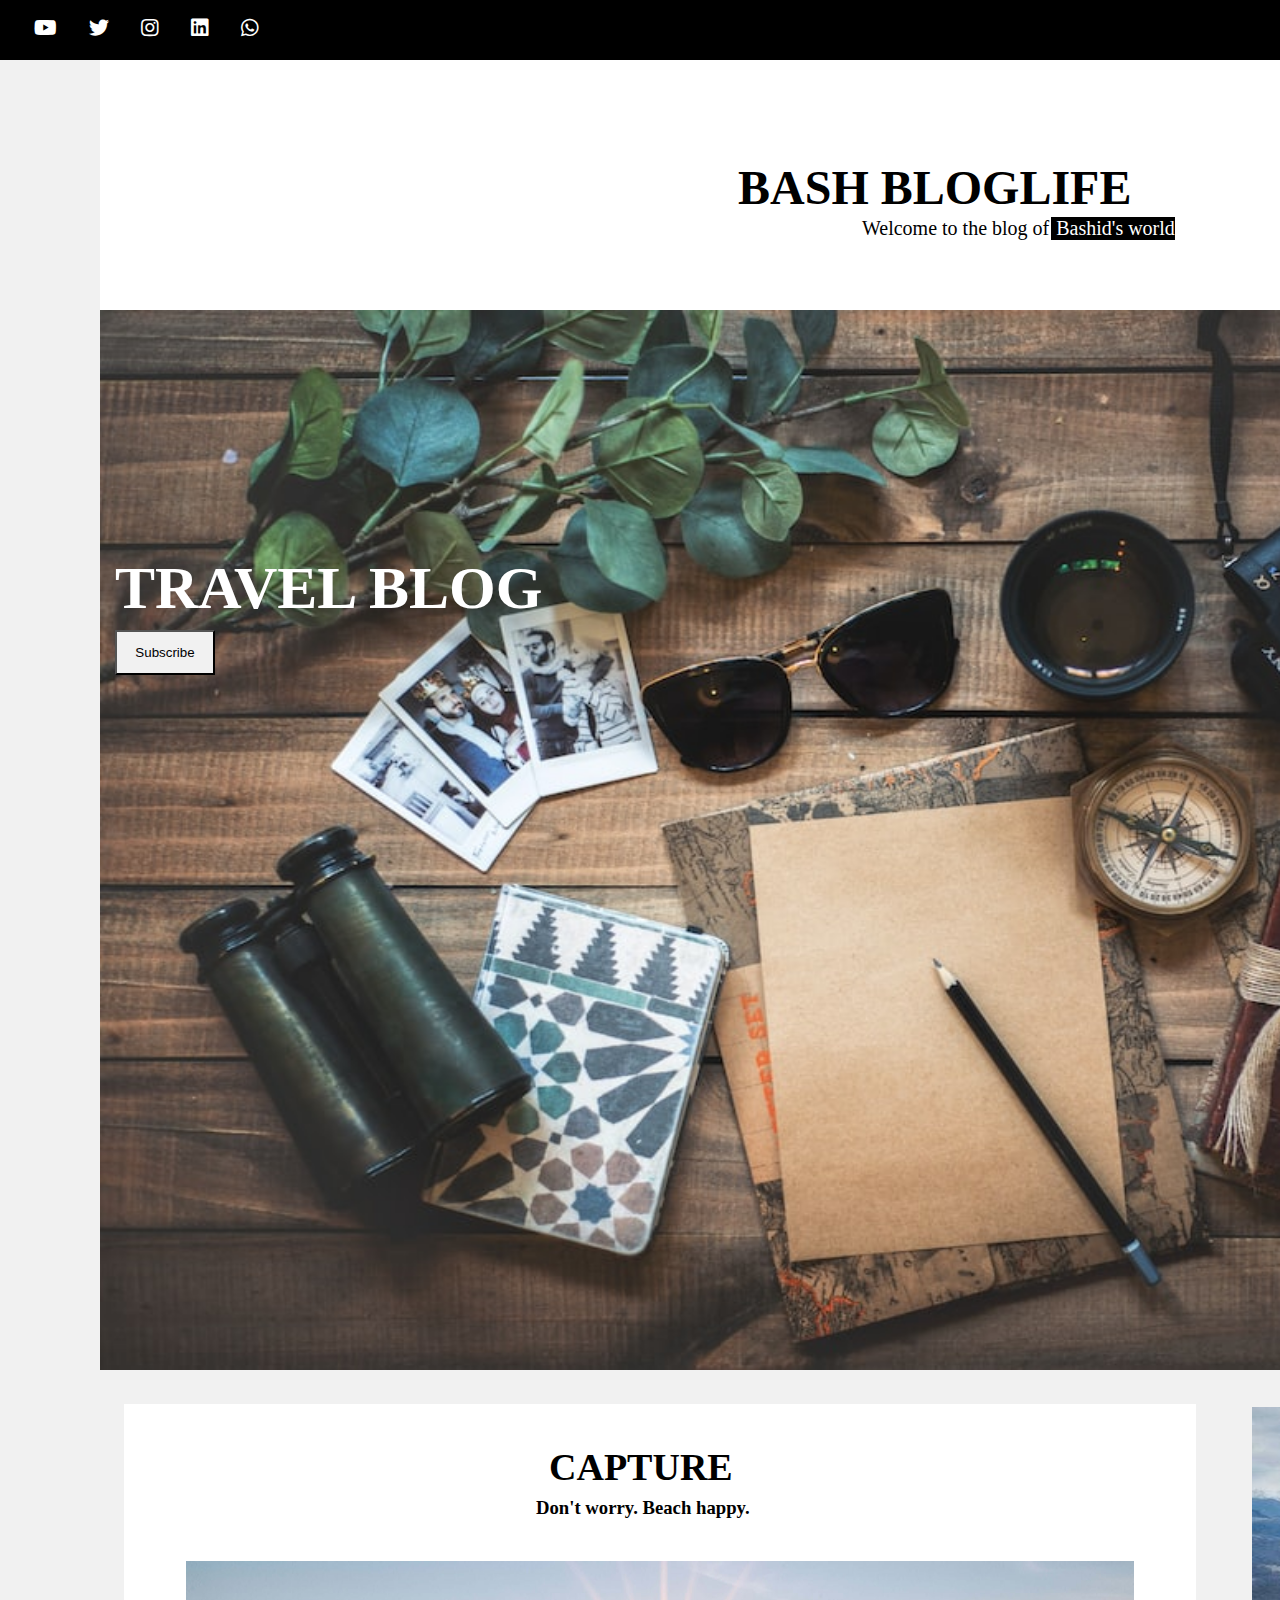
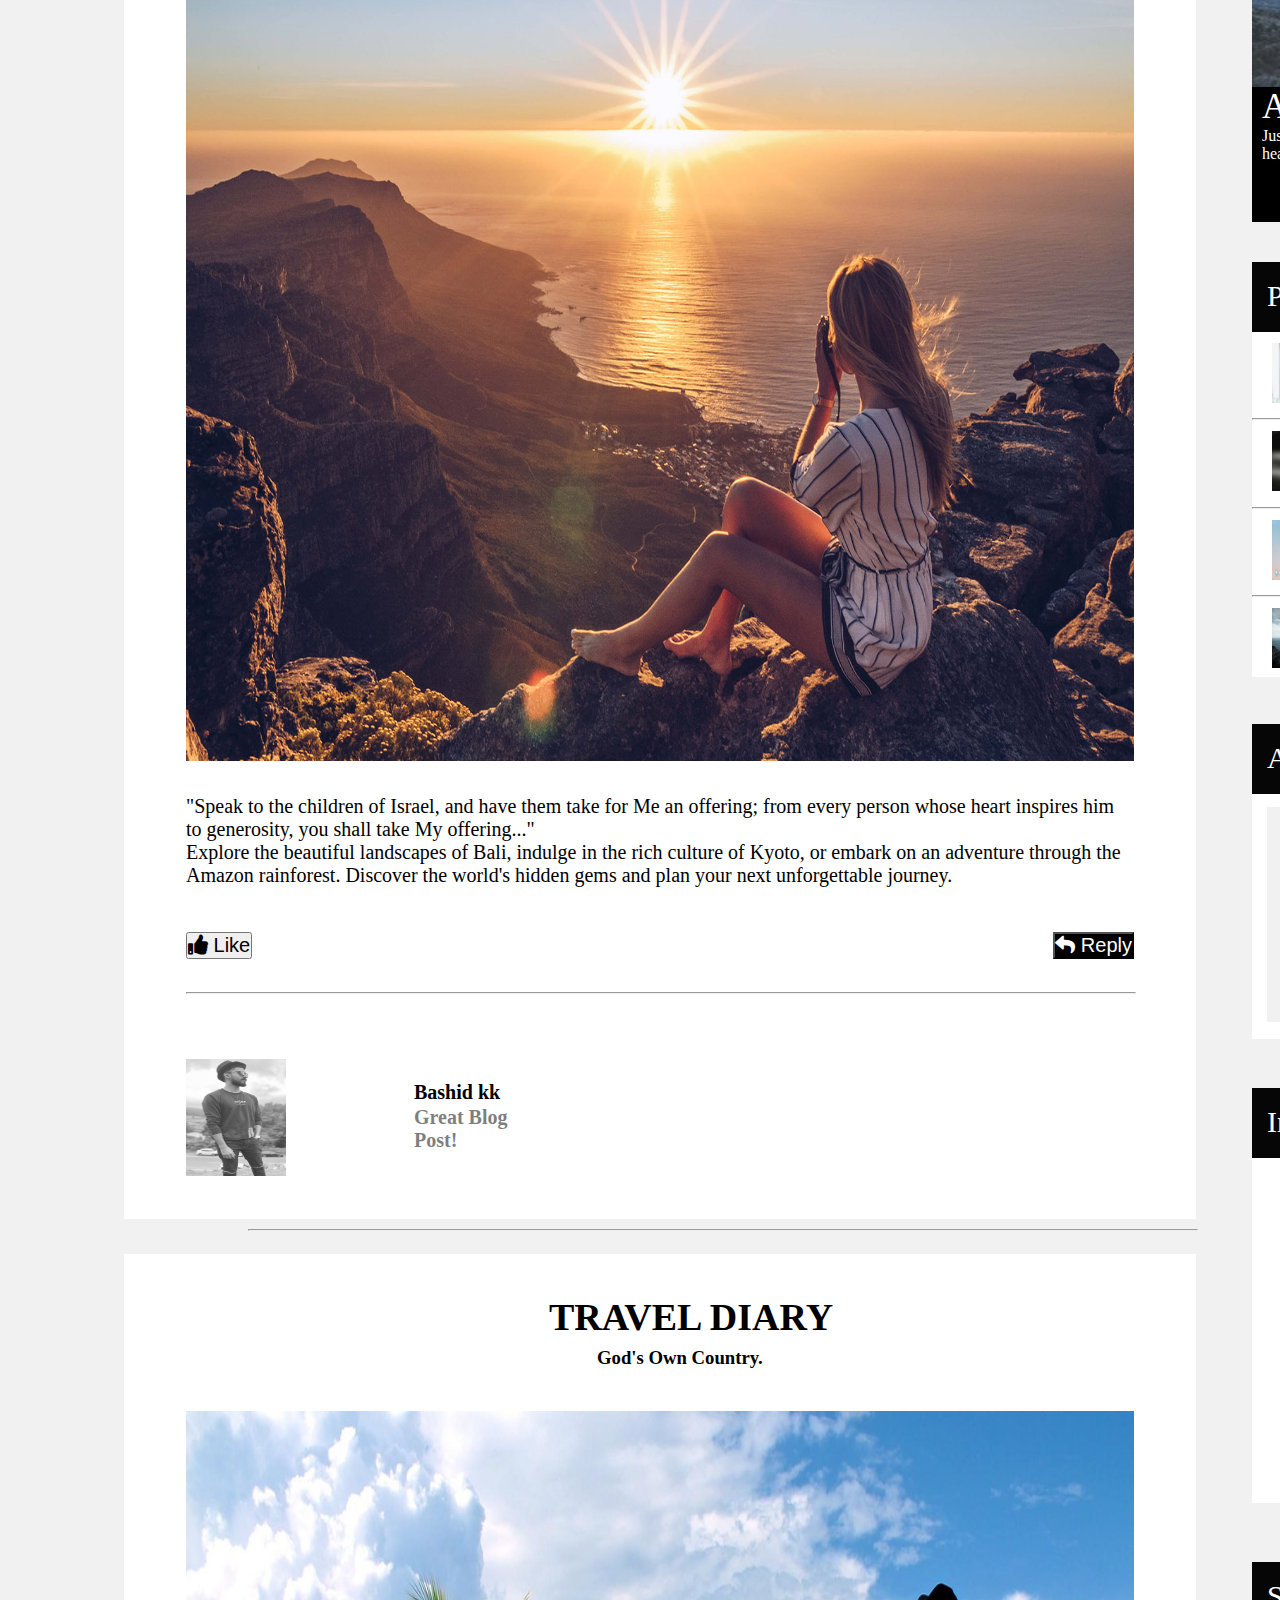
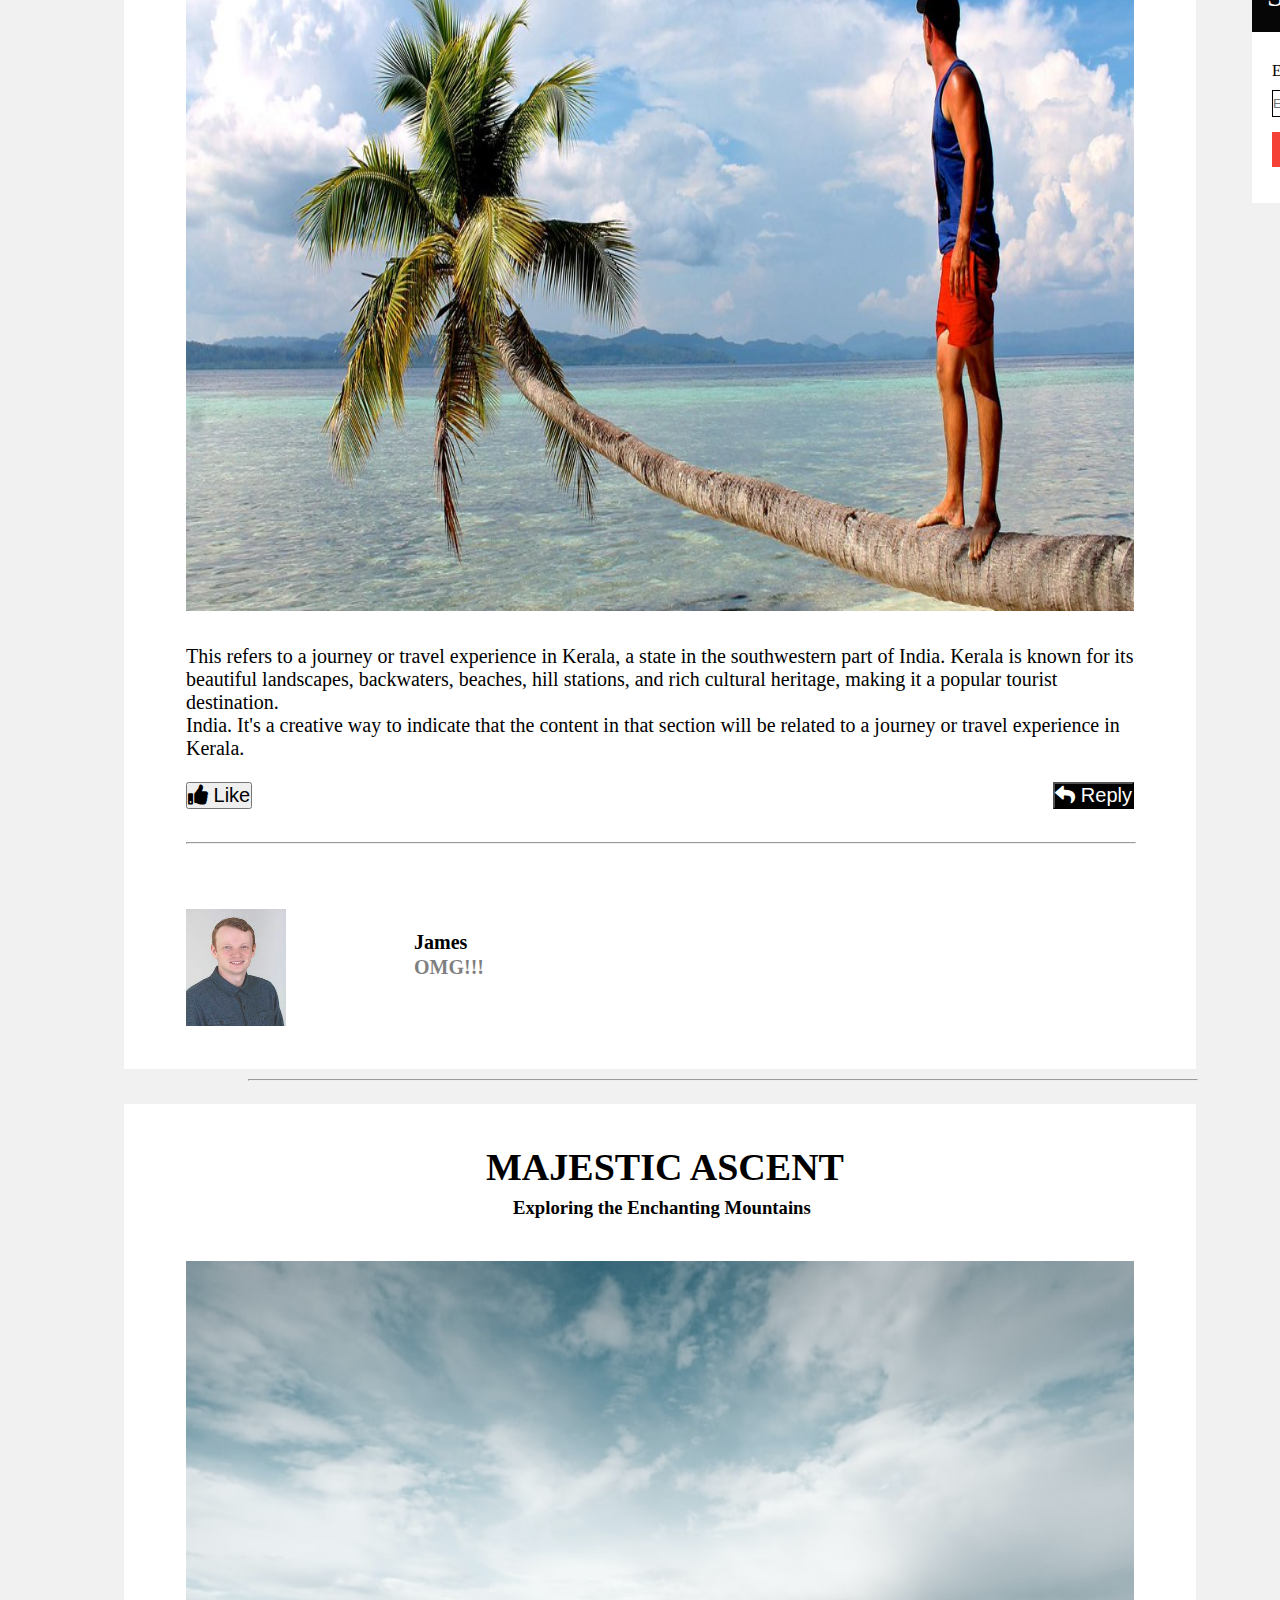
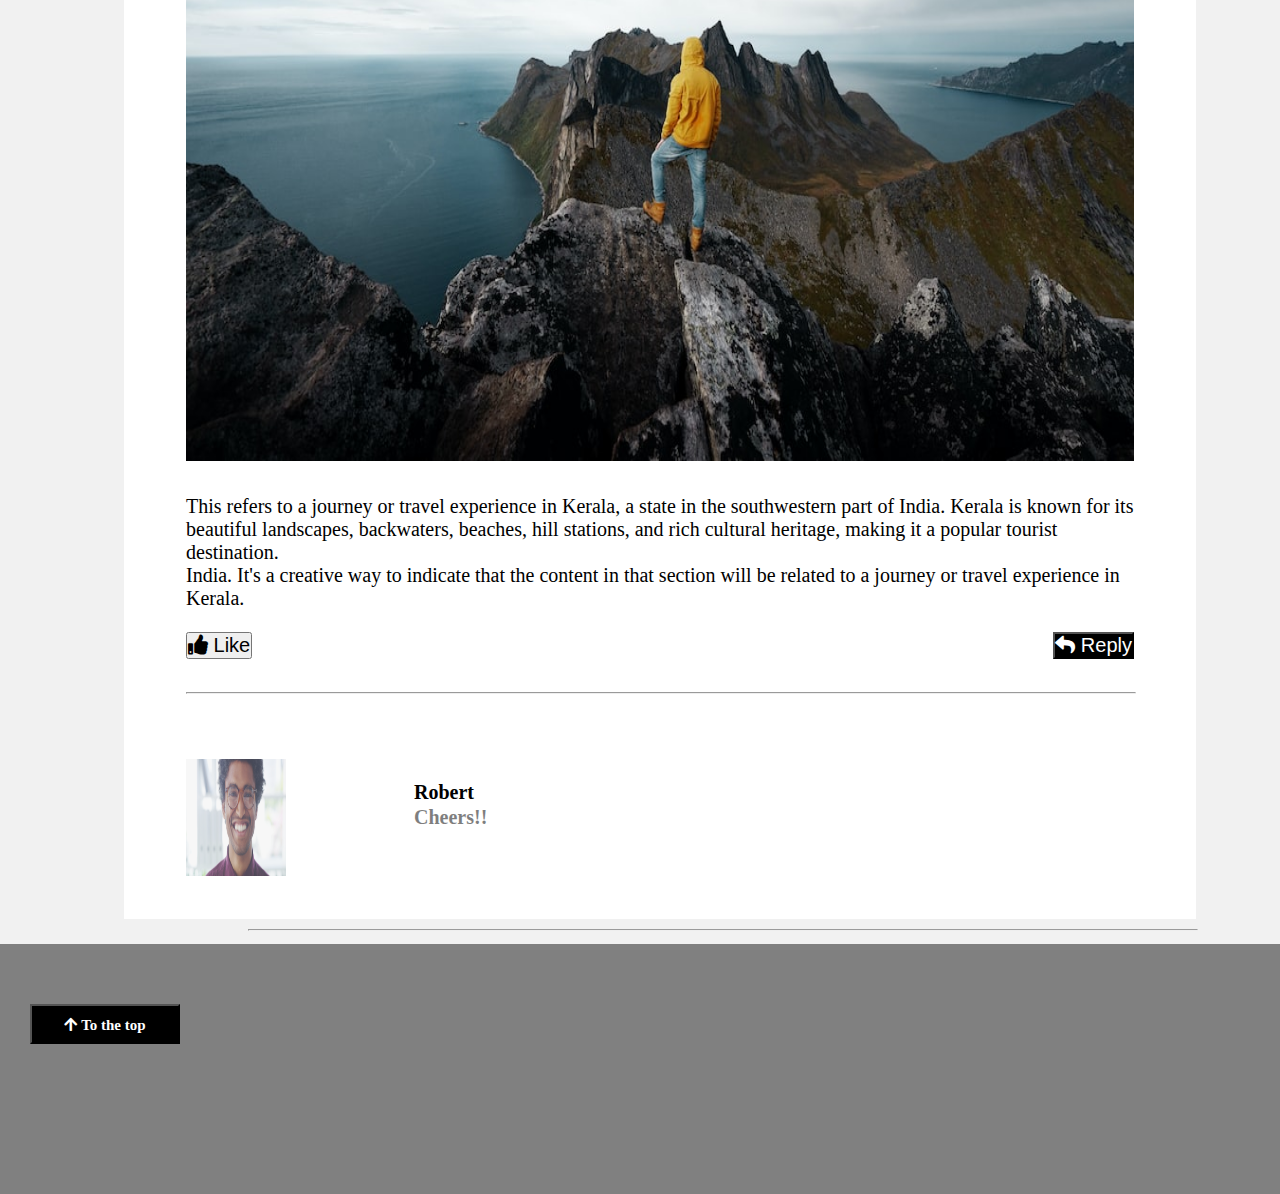
<file: index.html>
<!DOCTYPE html>
<html>
    <head>
        <link href="fashion.css" type="text/css" rel="stylesheet">
        <link rel="stylesheet" href="https://cdnjs.cloudflare.com/ajax/libs/font-awesome/5.15.3/css/all.min.css">

    </head>
    <body>

        <div class="fashion" id="home">
           <div class="nav">

            

                <ul>
                    <li><i class="fab fa-youtube"></i></li>
                    <li><i class="fab fa-twitter"></i></li>
                    <li><i class="fab fa-instagram"></i></li>
                    <li><i class="fab fa-linkedin"></i></li>
                    <li><i class="fab fa-whatsapp"></i></li>
            
                </ul>
            
           </div>
        </div>
            
            <div id="body-container">
                <div class="header" style="max-width: 1650px;">
                    <p class="text1">BASH BLOGLIFE</p>
                    <table>
                        <tr>
                            <td class="text2">Welcome to the blog of</td><td class="text3">Bashid's world</td>
                            
                        </tr>
    
                    </table>
    
                </div>
                <div class="image-section" style="max-width: 1650px;">
                    <img class="image1" src="images/TRAVEL1.jpeg">
                    <p id="heading">TRAVEL BLOG</p>
                    <div class="head-btn">
                        <button id="button-sub">Subscribe</button>
                    </div>
    
                </div>
                <div class="image2">
                    <div class="title1">
                        <h2 class="caption">CAPTURE</h2>
                        <h3 class="caption1">Don't worry. Beach happy.
                        </h3>
                        <div class="image-div">
                            <img class="title-image" src="images/TRAVEL2.jpg">
                            <div class="para-div">
                                <p>"Speak to the children of Israel, and have them take for Me an offering; from every person whose heart inspires him to generosity, you shall take My offering..." </p>
                                <p>Explore the beautiful landscapes of Bali, indulge in the rich culture of Kyoto, or embark on an adventure through the Amazon rainforest. Discover the world's hidden gems and plan your next unforgettable journey.</p>
                            </div>
                            <div class="button-div">
                                <button class="like-button">
                                    <i class="fas fa-thumbs-up"></i> Like
                                  </button>
                                  <button class="reply-button">
                                    <i class="fas fa-reply"></i> Reply
                                  </button>
    
                            </div>
                            <hr>
                            <div class="end-part">
                                <img class="image-end" src="images/web-bashid.jpeg">
                                <div class="final-text">
                                    <table>
                                        <tr>
                                            <td class="table1">Bashid kk</td>
                                        
                                        </tr>
                                        <tr>
                                            <td class="table1 table2">Great Blog Post!</td>
                                        </tr>
                                    </table>
                                </div>
                                <hr>

                              
                                
    
                            </div>
                            
                        </div>
    
    
                    </div>
                    <div class="profile">
                        <div id="dp">
                            <img id="smile" src="images/traveldp2.jpg">
                        </div>
                        <div class="text-area">
                            <div><h1 class="white-text">Alicia</h1></div>
                            <div id="para-short">
                                <p class="shorts">Just me, myself and I, exploring the universe of uknownment. I have a heart of love and a interest of lorem ipsum and mauris neque quam blog.</p>
                            </div>
                        </div>
                
                    </div>
                    <div class="extra-profile">
                        <div class="black-theme">
                            <p class="white">Popular Posts</p>
                        </div>
                        <div class="white-theme">
                            <div class="popular">
                                <img class="popular-images" src="images/james2man.png">
                            </div>
                            <div class="first-name">
                                <p >Trip Mania</p>
            
                            </div>
                            <div class="first-name2">
                                <p >sed mattis nunc</p>
            
                            </div>

                        </div>
                        <hr class="line-hr">
                        <div class="white-theme">
                            <div class="popular">
                                <img class="popular-images" src="images/web-bashid-removebg-blackblur.png">
                            </div>
                            <div class="first-name">
                                <p >Solo Ride</p>
            
                            </div>
                            <div class="first-name2">
                                <p >nuno pepmendez</p>
            
                            </div>

                        </div>
                        <hr class="line-hr">
                        <div class="white-theme">
                            <div class="popular">
                                <img class="popular-images" src="images/TRAVEL3.jpg">
                            </div>
                            <div class="first-name">
                                <p >Tend Vibe</p>
            
                            </div>
                            <div class="first-name2">
                                <p >marcilo gomez</p>
            
                            </div>

                        </div>
                        <hr class="line-hr">
                        <div class="white-theme">
                            <div class="popular">
                                <img class="popular-images" src="images/TRAVEL5.jpeg">
                            </div>
                            <div class="first-name">
                                <p >Long Journey</p>
            
                            </div>
                            <div class="first-name2">
                                <p >familyo espano</p>
            
                            </div>

                        </div>
                    </div>
                    <div class="adv">
                        <div class="black-theme">
                            <p class="white">Advertise</p>
                            
                            </div>
                            <div class="adv1">
                                <div class="ad-box"><h4 id="lighter">Your AD Here</h4></div>

                            </div>
                        </div>

                    </div>
                    
                </div>
                
                <div class="image2">
                    <div class="title1">
                        <h2 class="caption">TRAVEL DIARY</h2>
                        <h3 class="caption3">God's Own Country.
                        </h3>
                        <div class="image-div">
                            <img class="title-image" src="images/TRAVEL4.jpg">
                            <div class="para-div">
                                <p>This refers to a journey or travel experience in Kerala, a state in the southwestern part of India. Kerala is known for its beautiful landscapes, backwaters, beaches, hill stations, and rich cultural heritage, making it a popular tourist destination.</p>
                                <p>India. It's a creative way to indicate that the content in that section will be related to a journey or travel experience in Kerala.</p>
                            </div>
                            <div class="button-div">
                                <button class="like-button">
                                    <i class="fas fa-thumbs-up"></i> Like
                                  </button>
                                  <button class="reply-button">
                                    <i class="fas fa-reply"></i> Reply
                                  </button>
    
                            </div>
                            <hr>
                            <div class="end-part">
                                <img class="image-end" src="images/jamesmon.jpeg">
                                <div class="final-text">
                                    <table>
                                        <tr>
                                            <td class="table1">James</td>
                                        
                                        </tr>
                                        <tr>
                                            <td class="table1 table2">OMG!!!</td>
                                        </tr>
                                    </table>
                                </div>
                                <hr>
                              
                                
    
                            </div>
                        </div>
    
    
                    </div>
                    <div class="extra-profile1">
                        <div class="black-theme">
                            <p class="white">Inspiration</p>
                        </div>
                        <div class="fourimage">
                            <div class="collage">
                                <div>
                                    <img class="picture" src="images/Inspiration1.jpeg">
                                </div>
                            </div>
                            <div class="collage">
                                <div>
                                    <img class="picture" src="images/Inspiration2.jpeg">
                                </div>
                            </div>
                            <div class="collage"><div>
                                <img class="picture" src="images/Inspiration3.jpg">
                            </div></div>
                            <div class="collage">
                                <div>
                                    <img class="picture" src="images/Inspiration4.jpeg">
                                </div>
                            </div>
                        </div>
                    </div>
                    <div class="tags">
                        <div class="black-theme">
                            <p class="white">Subscribe</p>
                        </div>
                        <div class="tag-button">
                            <div>
                                <p id="edition">Enter your e-mail below and get notified on the latest blog posts.

                                </p>
                            </div>
                            <div>
                                <input id="input-box" type="text" placeholder="Enter e-mail">
                            </div>
                            <div>
                                <button id="sub-btn">Subscribe</button>
                            </div>
                            
                        </div>

                    </div>
    
    
                </div>
                <div class="extra-edition">
                    <div class="title1">
                        <h2 class="caption4">MAJESTIC ASCENT</h2>
                        <h3 class="caption5">Exploring the Enchanting Mountains
                        </h3>
                        <div class="image-div">
                            <img class="title-image" src="images/TRAVEL5.jpeg">
                            <div class="para-div">
                                <p>This refers to a journey or travel experience in Kerala, a state in the southwestern part of India. Kerala is known for its beautiful landscapes, backwaters, beaches, hill stations, and rich cultural heritage, making it a popular tourist destination.</p>
                                <p>India. It's a creative way to indicate that the content in that section will be related to a journey or travel experience in Kerala.</p>
                            </div>
                            <div class="button-div">
                                <button class="like-button">
                                    <i class="fas fa-thumbs-up"></i> Like
                                  </button>
                                  <button class="reply-button">
                                    <i class="fas fa-reply"></i> Reply
                                  </button>
    
                            </div>
                            <hr>
                            <div class="end-part">
                                <img class="image-end" src="images/james2man.png">
                                <div class="final-text">
                                    <table>
                                        <tr>
                                            <td class="table1">Robert</td>
                                        
                                        </tr>
                                        <tr>
                                            <td class="table1 table2">Cheers!!</td>
                                        </tr>
                                    </table>
                                </div>
                                <hr>
                              
                                
    
                            </div>
                        </div>
    
    
                    </div>
                    
    
    
                </div>
                <div id="footer">
                    <button class="top-button">
                    <i class="fas fa-arrow-up">  To the top</i>
                     </button>

                </div>
                
            </div>
            

        
                


    </body>
</html>
</file>
<file: fashion.css>
*{
    padding: 0;
    margin: 0;
    list-style: none;
}


.nav{
    width: 100%;
    height: 60px;
    background: black;
}
ul{
    
    margin-left: 20px;
    
}
body{
    background: #f1f1f1;
}
li{
    display: inline;
    color: #fff;
    padding-top: 16px;
    line-height: 60px;
    margin: 0 14px;
}
.fab{
    cursor: pointer;
    font-size: 20px;
}
.fab:hover{
    background: lightskyblue;
}
side-bar{
    width: 110px;
    height: 1000px;
    background: lightgray;
}
.header{
    width: 100%;
    height: 250px;
    background: #fff;
    float: left;
    margin-left: 100px;
}
.text1{
    font-family: "Oswald";
    font-size: 48px;
    padding-left: 638px;
    padding-top: 100px;
    font-weight: bold;
}

.text2{
    font-family: "Oswald";
    padding-left: 760px;
    font-size: 20px;

}
.text3{
    padding-left: 5px;
    font-size: 20px;
    background: black;
    color: #fff;
}
.image1{
    margin-left: 100px;
    height: 1060px;
    width: 1650px;
}
.image2{
    position: relative;
    margin-left: 100px;
    width: 1650px;
    height: 1420px;
    background-color: #f1f1f1;
    border: lightslategray;
    border-radius: 4px;
    
    
}
.title1{
    width: 1072px;
    height: 156px;
    background: #fff;
    margin-left: 24px;
    margin-top: 30px;
    }
.caption{
    padding-left: 425px;
    padding-top: 41px;
    font-size: 38px;
    font-family: "Oswald";
}
.caption1{
    padding-left: 412px;
    padding-top: 8px;
}
.caption3{
    padding-left: 473px;
    padding-top: 8px;
}
.caption4{
    padding-left: 362px;
    padding-top: 41px;
    font-size: 38px;
    font-family: "Oswald";
}
.caption5{
    padding-left: 389px;
    padding-top: 8px;
}
.title-image{
    width: 948px;
    height: 800px;
    padding-top: 42px;
    padding-left: 62px;
    background: #fff;
}
.image-div{
    background: #fff;
    height: 1300px;
}
.para-div{
    width: 948px;
    height: 137px;
    background: #fff;
    margin-top: 30px;
    margin-left: 62px;
    font-size: 20px;
}
.button-div{
    width: 948px;
    height: 60px;
    background: #fff;
    margin-left: 62px;
}
.like-button{
    font-size: 20px;
}
.reply-button{
    font-size: 20px;
    float: right;
    background: black;
    color: #fff;
    cursor: pointer;
}
.reply-button:hover{
    background: grey;
}
hr{
    width: 948px;
    margin-left: 62px;

}
.end-part{
    margin-left: 62px;
    width: 110pxpx;
    height: 200px;
    background: #fff;
    margin-top: 25px;

}
.image-end{
    height: 117px;
    width: 100px;
    padding-top: 40px;
    opacity: 0.8;
}
.table1{
    color: black;
    padding-left: 110px;
    font-size: 20px;
    
}
.final-text{
    width: 234px;
    height: 150px;
    float: right;
    margin-top: 60px;
    margin-right: 660px;
    font-weight: bold;
    
}
.table2{
    opacity: 0.5;
    
}
.profile{
    width: 495px;
    height: 415px;
    background: black;
    position: absolute;
    top: 3px;
    left: 1152px;
       
}
.line-hr{
    margin-left: 0px;
    width: 493px;
    color: #f1f1f1;
    height: ;
    
}

.black-theme{
    background: rgb(7, 6, 6);
    width: 100%;
    height: 70px;
}
.white-theme{
    height: 86.25px;
    width: 100%;
    position: relative;
    cursor: pointer;
    
}
.white-theme:hover{
    background: lightgray;
}
.extra-profile{
    width: 495px;
    height: 415px;
    background: #fff;
    position: absolute;
    top: 458px;
    left: 1152px;
    
}
.tags{
    width: 495px;
    height: 215px;
    background: #fff;
    position: absolute;
    top: 308px;
    left: 1152px;
}
.tag-button{
    width: 495px;
    height: 141px;
    background: #fff;
}
#input-box{
    width: 420px;
    height: 25px;
    margin-left: 20px;
    margin-top: 10px;
    border: 1px solid black;
}
#sub-btn{
    width: 420px;
    height: 35px;
    background: #f44336;
    margin-top: 15px;
    margin-left: 20px;
    border: none;
    cursor: pointer;
}
.head-btn{
    width: 70px;
    height: 40px;
    background: #f44336;
    position: absolute;
    left: 115px;
    top: 570px;
}
#button-sub{
    background: #f1f1f1;
    width: 100px;
    height: 45px;
    cursor: pointer;
}
#button-sub:hover{
    background: lightcoral;
}
#heading{
    position: absolute;
    position: absolute;
    left: 115px;
    top: 494px;
    font-size: 60px;
    font-weight: bold;
    color: #fff;
}

.image-section{
    position: relative;
}
.top-button{
    background: black;
    color: #fff;
    font-weight: lighter;
    width: 150px;
    height: 40px;
    font-size: 15px;
    margin-top: 60px;
    margin-left: 30px;
    
}
#footer{
    width: 100%;
    height: 250px;
    background: gray;
    margin-top: 20px;
}
#sub-btn:hover{
    background: lightgray;
}
.fourimage{
    width: 495px;
    height: 344px;
    background: #fff;
    display: grid;
    grid-template-columns: repeat(2, 1fr); 
    grid-template-rows: repeat(2, 1fr);
    gap: 10px; 
   
    
    
}
#edition{
    padding-left: 20px;
    margin-top: 30px;
}
.picture{
    width: 168px;
    height: 145px;

}
.collage{
    width: 168px;
    height: 145px;
    background: black;
    margin-left: 36px;
    margin-top: 8px;
    border-radius: 4px;
}
.extra-profile1{
    width: 495px;
    height: 415px;
    background: #fff;
    position: absolute;
    left: 1152px;
    top: -166px;
}
#lighter{
    font-weight: lighter;
}
.ad-box{
    margin-top: 100px;
    padding-left: 175px;
    
}
.adv1{
    width: 465px;
    height: 215px;
    background: #f1f1f1;
    position: absolute;
    left: 15px;
    top: 83px;
}
.adv{
    width: 495px;
    height: 315px;
    background: #fff;
    position: absolute;
    top: 764px;
    left: 1152px;
    position: relative;
}


.popular{
    width: 60px;
    height: 60px;
    background: lightcoral;
    position: absolute;
    top: 11px;
    left: 20px;
    float: left;
    
}
.popular-images{
    width: 60px;
    height: 60px;
}
.shorts{
    color: #fff;
    padding-left: 10px;

}
.first-name{
    width: 400px;
    height: 30px;
    background: #fff;
    position: absolute;
    top: 15px;
    left: 95px;
    font-size: 20px;
    cursor: pointer;

}
.first-name:hover{
    background: lightgray;
}
.first-name2{
    width: 400px;
    height: 30px;
    background: #fff;
    position: absolute;
    top: 45px;
    left: 95px;
    font-size: 15px;
    opacity: 0.7px;
    cursor: pointer;
}
.first-name2:hover{
    background: lightgray;
}
.white{
    color: #fff;
    font-size: 30px;
    padding-left: 15px;
    padding-top: 17px;
}
.first-name{

}
.white-text{
    color: #fff;
    font-size: 35px;
    font-weight: lighter;
    margin-left: 10px;

}
#para-short{
    height: 76px;
    width: 100%;
}
.text-area{
    width: 495px;
    height: 134px;
}
#smile{
    width: 495px;
    height: 280px;
}
#dp{
    width: 100%;
    height: 280px;
    background: blue;
}

.extra-edition{
    margin-left: 100px;
    width: 1119px;
    height: 1420px;
    background-color: #f1f1f1;
    border: lightslategray;
    border-radius: 4px;

}
#body-container{
    display: inline;
}
</file>
